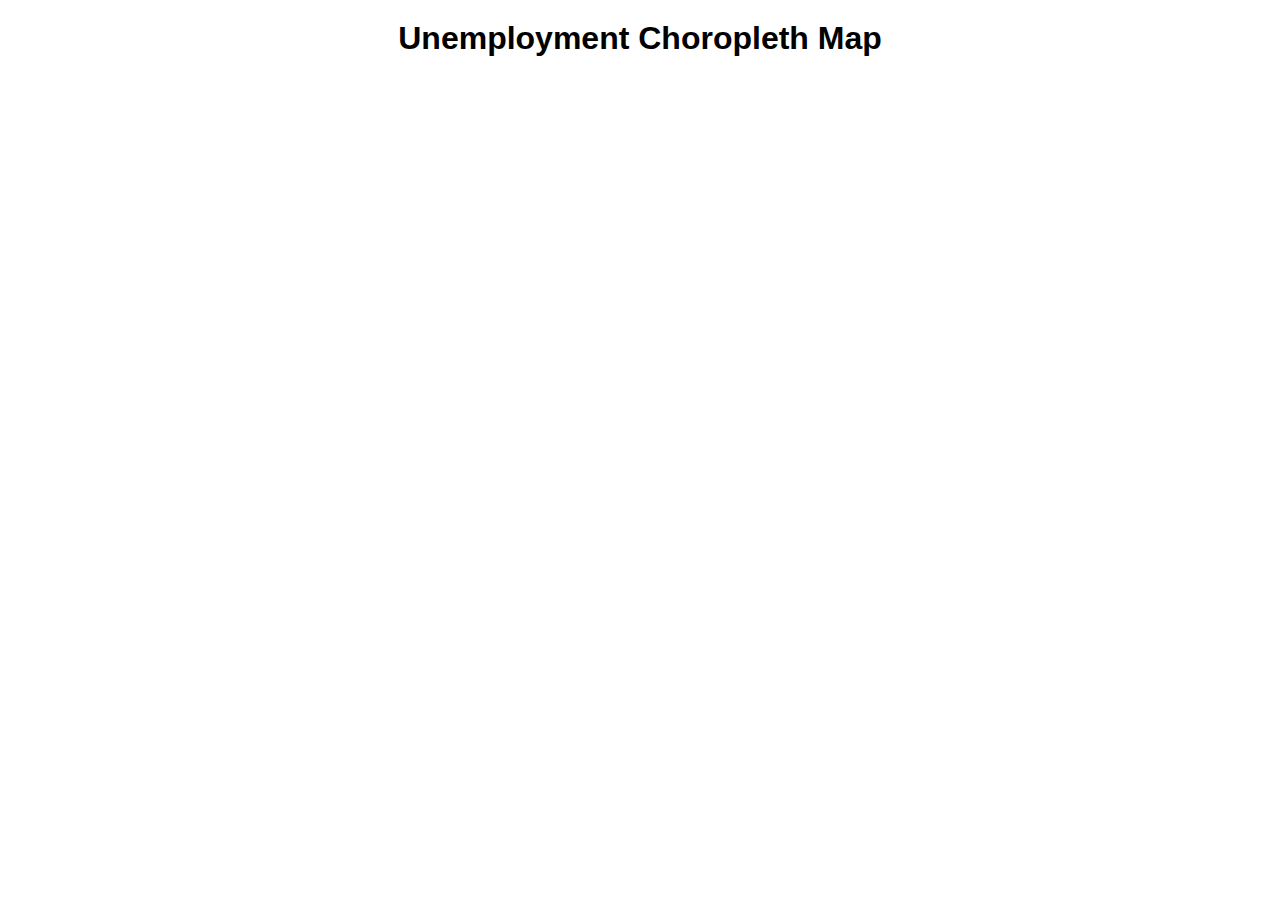
<file: subsections/economy/unemployment_dup.html>
<!DOCTYPE html>
<html lang="en">
<head>
    <meta charset="UTF-8">
    <meta name="viewport" content="width=device-width, initial-scale=1.0">
    <title>Unemployment Choropleth Map</title>
    <style>
        .states {
            fill: none;
            stroke: #fff;
            stroke-linejoin: round;
        }

        .key rect {
            stroke: #000;
        }

        body {
            font-family: Arial, sans-serif;
            margin: 0;
            padding: 0;
        }

        h1 {
            text-align: center;
            margin-top: 20px;
        }

        svg {
            display: block;
            margin: 0 auto;
        }

        .legend {
            font-size: 12px;
        }
    </style>
    <script src="https://d3js.org/d3.v7.min.js"></script>
    <script src="https://d3js.org/topojson.v2.min.js"></script>
</head>
<body>
    <h1>Unemployment Choropleth Map</h1>
    <svg width="960" height="600"></svg>

    <script>
        const width = 960;
        const height = 600;

        const svg = d3.select("svg");

        const unemployment = new Map();
        const path = d3.geoPath();

        // Define color scale
        const color = d3.scaleThreshold()
            .domain([3, 4, 5, 6, 7, 8, 9, 10])
            .range(d3.schemeBlues[9]);

        // Add legend
        const legend = svg.append("g")
            .attr("transform", "translate(20,20)");

        const x = d3.scaleLinear()
            .domain([0, 10])
            .rangeRound([600, 860]);

        legend.selectAll("rect")
            .data(color.range().map(d => {
                const extent = color.invertExtent(d);
                if (!extent[0]) extent[0] = x.domain()[0];
                if (!extent[1]) extent[1] = x.domain()[1];
                return extent;
            }))
            .enter().append("rect")
            .attr("x", d => x(d[0]))
            .attr("y", 0)
            .attr("width", d => x(d[1]) - x(d[0]))
            .attr("height", 8)
            .attr("fill", d => color(d[0]));

        legend.call(d3.axisBottom(x)
            .tickSize(13)
            .tickValues(color.domain()))
            .select(".domain")
            .remove();

        legend.append("text")
            .attr("x", x.range()[0])
            .attr("y", -6)
            .attr("text-anchor", "start")
            .attr("font-weight", "bold")
            .text("Unemployment rate (%)");

        // Load and parse CSV data
        d3.csv("data/Economy/unemployment_data_filtered.csv", d => ({
            id: +d["FIPS Code"],
            unemployment_rate: +d["Percent (%) of Labor Force Unemployed in State/Area"]
        })).then(data => {
            // Map FIPS code to unemployment rates
            data.forEach(d => {
                unemployment.set(d.id, d.unemployment_rate);
            });

            // Load TopoJSON and draw the map
            d3.json("https://d3js.org/us-10m.v1.json").then(us => {
                svg.append("g")
                    .selectAll("path")
                    .data(topojson.feature(us, us.objects.counties).features)
                    .join("path")
                    .attr("fill", d => color(unemployment.get(+d.id) || 0))
                    .attr("d", path)
                    .append("title")
                    .text(d => `${unemployment.get(+d.id) || 0}%`);

                svg.append("path")
                    .datum(topojson.mesh(us, us.objects.states, (a, b) => a !== b))
                    .attr("fill", "none")
                    .attr("stroke", "#fff")
                    .attr("stroke-linejoin", "round")
                    .attr("d", path);
            });
        });
    </script>
</body>
</html>
</file>
